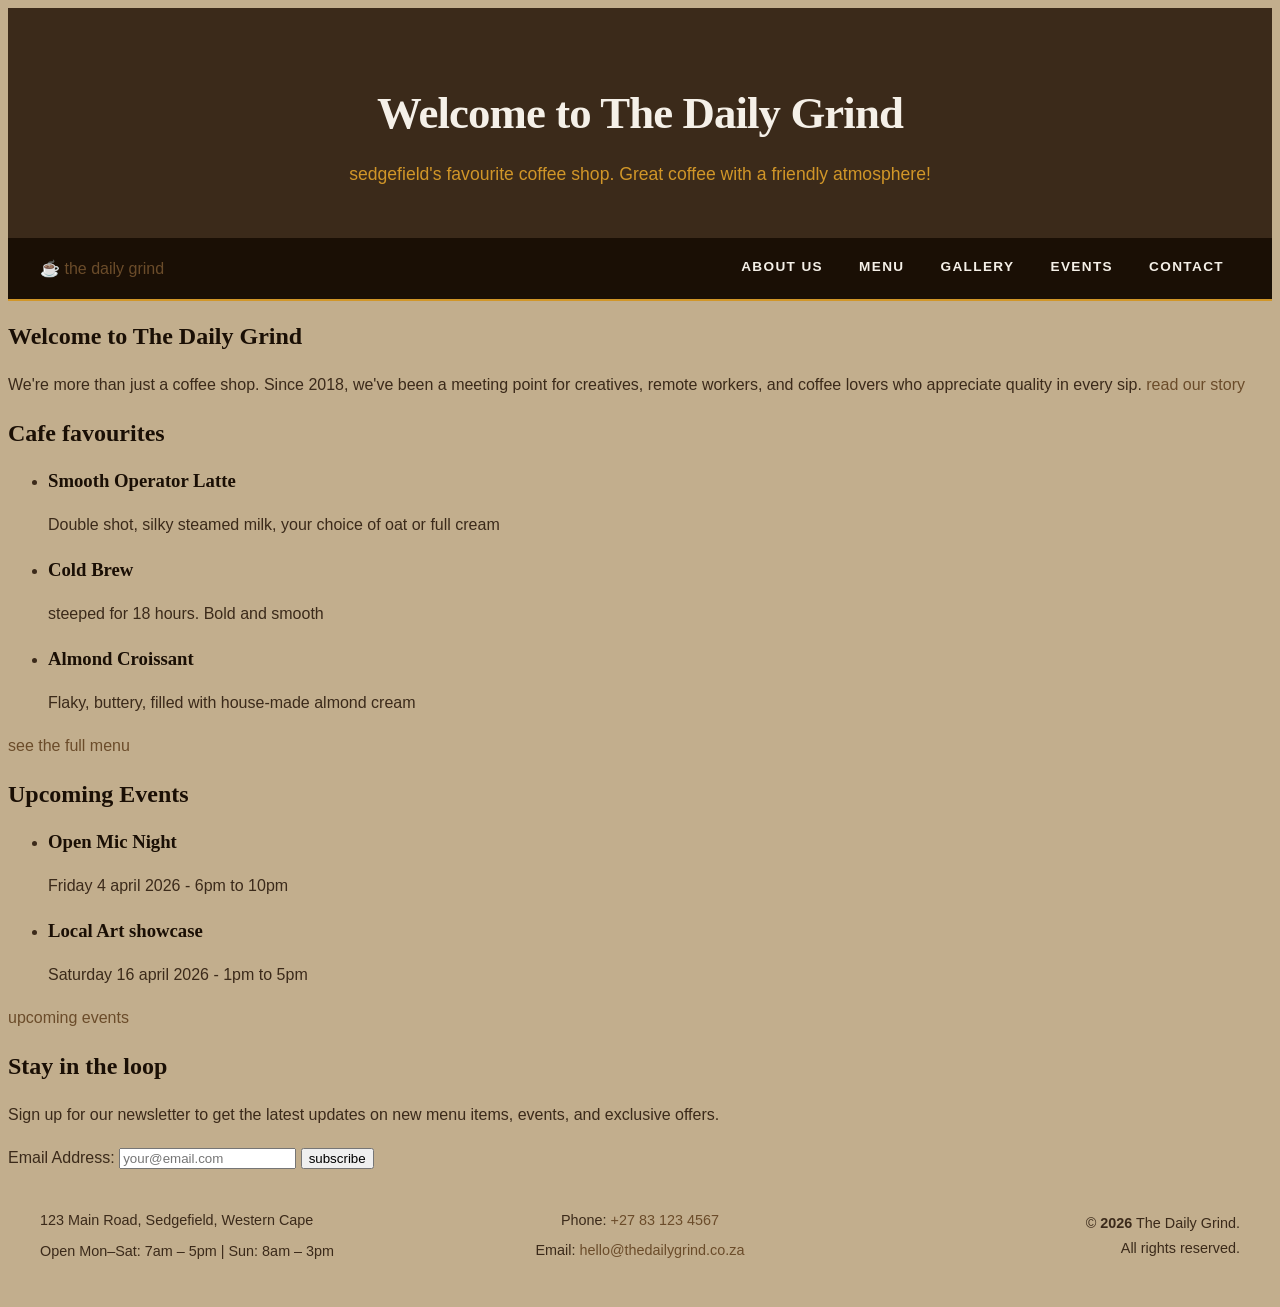
<file: index.html>
<!DOCTYPE html>
<html lang="en">
<head>
    <meta charset="UTF-8">
    <meta name="viewport" content="width=device-width, initial-scale=1.0">
    <meta name="description" content="The Daily Grind is Sedgefield's favourite coffee shop. Handcrafted coffee, locally sourced pastries, and a warm community atmosphere." />
    <meta name="keywords" content="coffee shop, Sedgefield, cafe, espresso, cold brew, events, Garden Route" />
    <meta name="author" content="Njabulo Mahumane" />
    <meta name="robots" content="index, follow" />
    <title>The Daily Grind</title>
    <!--link to css file-->
    <link rel="stylesheet" href="css/style.css">
</head>
<body>
    <!--Header-->
    <header>
        <h1 class="header-title">Welcome to The Daily Grind</h1>
        <p class="header-subtitle">sedgefield's favourite coffee shop. Great coffee with a friendly atmosphere!</p>
    </header>
        <nav class="home navbar">
            <a href="#" class="nav-logo"
                 class="Logo-text">☕ the daily grind</h2>
            </a>
        <ul class="nav-menu">
                       <li class="nav-item">
                <a href="pages/about.html" class="nav-link">about us</a>
            </li>
            <li class="nav-item">
                <a href="pages/menu.html" class="nav-link">menu</a>
            </li>
            <li class="nav-item">
                <a href="pages/gallery.html" class="nav-link">gallery</a>
            </li>
            <li class="nav-item">
                <a href="pages/events.html" class="nav-link">events</a>
            </li>
            <li class="nav-item">
                <a href="pages/contact.html" class="nav-link">contact</a>
            </li>

        </ul> 
        </nav>

<main>
        <!--intro section-->
    <section class="intro">
        <h2>Welcome to The Daily Grind</h2>
        <p>We're more than just a coffee shop. Since 2018, we've been a meeting point for
          creatives, remote workers, and coffee lovers who appreciate quality in every sip.
          <a href="pages/about.html" class="button">read our story</a>
        </p>
    </section>

    <!--MENU-HIGHLIGHTS-->
    <section class="menu-highlights">
        <h2>Cafe favourites</h2>
        <ul>
            <li>
                <h3>Smooth Operator Latte</h3>
                <p>Double shot, silky steamed milk, your choice of oat or full cream</p>
            </li>
            <li>
                <h3>Cold Brew</h3>
                <p> steeped for 18 hours. Bold and smooth</p>
            </li>
            <li>
                <h3>Almond Croissant</h3>
                <p>Flaky, buttery, filled with house-made almond cream</p>
            </li>
            </ul>
            <a href="pages/menu.html" class="button">see the full menu</a>
    </section>

    <!--Events Preview-->
    <section class="events-preview">
        <h2>Upcoming Events</h2>
        <ul>
            <li>
                <h3>Open Mic Night</h3>
                <p>Friday 4 april 2026 - 6pm to 10pm</p>
            </li>
            <li>
                <h3>Local Art showcase</h3>
                <p>Saturday 16 april 2026 - 1pm to 5pm</p>
            </li>
        </ul>
        <a href="pages/events.html" class="button">upcoming events</a>
    </section>
<!--NEWSLETTER SIGNUP-->
    <section class="newsletter">
        <h2>Stay in the loop</h2>
        <p>Sign up for our newsletter to get the latest updates on new menu items, events, and exclusive offers.</p>
        <form action="#" method="post">
            <label for ="email">Email Address:</label>
            <input type="email" id="email" name="email" placeholder="your@email.com" required />
            <button type="submit" class="button">subscribe</button>
        </form>
    </section>
</main>

<footer>
    <div class="footer-left">
        <span>123 Main Road, Sedgefield, Western Cape</span>
        <span>Open Mon–Sat: 7am – 5pm | Sun: 8am – 3pm</span>
    </div>
    
    <div class="footer-center">
        <p>Phone: <a href="tel:+27831234567">+27 83 123 4567</a></p>
        <p>Email: <a href="mailto:hello@thedailygrind.co.za">hello@thedailygrind.co.za</a></p>
    </div>
    
    <div class="footer-right">
        <p>&copy; <span id="year"></span> The Daily Grind.</p>
        <p>All rights reserved.</p>
    </div>
</footer>
<script>
  document.getElementById('year').textContent = new Date().getFullYear();
</script>
</footer>

</body>
</html>
</file>
<file: css/style.css>
/* ── BASE STYLES ── */
body {
  font-family: var(--font-body);
  font-size: 1rem;
  line-height: 1.7;
  color: var(--color-brown);
  background-color: var(--color-light);
}

h1, h2, h3, h4 {
  font-family: var(--font-heading);
  line-height: 1.25;
  color: var(--color-dark);
}

p {
  margin-bottom: 1rem;
}

a {
  color: var(--color-mid);
  text-decoration: none;
  transition: color 0.2s ease;
}

a:hover {
  color: var(--color-gold);
}

img {
  max-width: 100%;
  display: block;
}


/* ============================================
   HEADER
   ============================================ */
header {
  background-color: var(--color-brown);
  color: var(--color-cream);
  padding: 3rem 3rem;
  text-align: center;
}

.header-title {
  font-size: 2.8rem;
  color: var(--color-cream);
  letter-spacing: -0.02em;
  margin-bottom: 0.5rem;
}

.header-subtitle {
  font-size: 1.1rem;
  font-weight: 300;
  color: var(--color-gold);
  margin-bottom: 0;
}

/* ============================================
   NAVIGATION
   ============================================ */
nav.navbar {
  background-color: var(--color-dark);
  position: sticky;
  top: 0;
  z-index: 100;
  display: flex;
  align-items: center;
  justify-content: space-between;
  padding: 0 2rem;
  border-bottom: 2px solid var(--color-gold);
}

.nav-logo {
  text-decoration: none;
}

.logo-text {
  font-family: var(--font-heading);
  font-size: 1.3rem;
  font-style: italic;
  color: var(--color-gold);
  padding: 1rem 0;
}
/* ============================================
   PAGE NAVIGATION
   ============================================ */
nav.page-navbar {
  background-color: var(--color-dark);
  position:static;
  top: 0;
  z-index: 100;
  display: flex;
  align-items: center;
  justify-content: space-between;
  padding: 0 2rem;
  border-bottom: 2px solid var(--color-gold);
}

.page-nav-logo {
  text-decoration: none;
}

.logo-text {
  font-family: var(--font-heading);
  font-size: 1.3rem;
  font-style: italic;
  color: var(--color-gold);
  padding: 1rem 0;
}

/* remove default list styles */
.nav-menu {
  list-style: none;
  display: flex;
  align-items: center;
  gap: 0.25rem;
  margin: 0;
  padding: 0;
}

.nav-item {
  display: inline-block;
}

.nav-link {
  display: block;
  padding: 1.1rem 1rem;
  color: var(--color-cream);
  text-decoration: none;
  font-size: 0.85rem;
  font-weight: 700;
  letter-spacing: 0.1em;
  text-transform: uppercase;
  transition: color 0.2s ease, border-bottom 0.2s ease;
  border-bottom: 3px solid transparent;
}

.nav-link:hover {
  color: var(--color-gold);
  border-bottom: 3px solid var(--color-gold);
}

.nav-link.active {
  color: var(--color-gold);
  border-bottom: 3px solid var(--color-gold);
}

:root {
  --color-dark:    #1a0f05;
  --color-brown:   #3b2a1a;
  --color-mid:     #6b4c2a;
  --color-gold:    #d19628;
  --color-cream:   #f5f0e8;
  --color-light:   #c2ae8d;
  --color-white:   #ecebead7;
  --font-heading:  'Playfair Display', Georgia, serif;
  --font-body:     'Lato', Arial, sans-serif;
}
/* ============================================
   ABOUT PAGE
   ============================================ */
.about-hero {
  background-color: var(--color-brown);
  color: var(--color-cream);
  padding: 4rem 2rem;
  text-align: center;
}

.about-hero h1 {
  font-size: 2.5rem;
  color: var(--color-cream);
  margin-bottom: 0.5rem;
}

.about-hero p {
  color: var(--color-gold);
  font-size: 1.1rem;
}

.our-story,
.meet-the-team,
.sustainability {
  max-width: 1100px;
  margin: 0 auto;
  padding: 4rem 2rem;
  border-bottom: 1px solid #e0d8cc;
}

.our-story h2,
.meet-the-team h2,
.sustainability h2 {
  font-size: 2rem;
  margin-bottom: 1.5rem;
  color: var(--color-dark);
}

.our-story p,
.sustainability p {
  max-width: 750px;
  font-size: 1.05rem;
  line-height: 1.8;
}

/* team cards */
.team-grid {
  display: flex;
  gap: 2rem;
  flex-wrap: wrap;
}

.team-card {
  background-color: var(--color-white);
  border: 1px solid #e0d8cc;
  border-radius: 8px;
  padding: 1.75rem;
  flex: 1 1 280px;
  box-shadow: 0 2px 8px rgba(0,0,0,0.06);
}

.team-card h3 {
  font-size: 1.15rem;
  color: var(--color-mid);
  margin-bottom: 0.5rem;
}

/* ============================================
   MENU PAGE
   ============================================ */
.menu-hero {
  background-color: var(--color-brown);
  color: var(--color-cream);
  padding: 4rem 2rem;
  text-align: center;
}

.menu-hero h1 {
  font-size: 2.5rem;
  color: var(--color-cream);
  margin-bottom: 0.5rem;
}

.menu-hero p {
  color: var(--color-gold);
}

/* each menu section */
#beverages,
#food,
#catering {
  max-width: 1100px;
  margin: 0 auto;
  padding: 3rem 2rem;
  border-bottom: 1px solid #e0d8cc;
}

#beverages h2,
#food h2,
#catering h2 {
  font-size: 2rem;
  margin-bottom: 2rem;
  padding-bottom: 0.5rem;
  border-bottom: 2px solid var(--color-gold);
  display: inline-block;
}

/* image + list side by side */
.menu-category {
  display: flex;
  gap: 2.5rem;
  align-items: flex-start;
  margin-bottom: 2.5rem;
  flex-wrap: wrap;
}

.menu-category img {
  width: 280px;
  height: 220px;
  object-fit: cover;
  border-radius: 8px;
  flex-shrink: 0;
  box-shadow: 0 2px 10px rgba(0,0,0,0.1);
}

.menu-category h3 {
  font-size: 1.3rem;
  color: var(--color-mid);
  margin-bottom: 1rem;
}

.menu-category ul {
  list-style: none;
  padding: 0;
}

.menu-category li {
  padding: 0.5rem 0;
  border-bottom: 1px dashed #e0d8cc;
  font-size: 0.95rem;
  color: var(--color-brown);
}

.menu-category li:last-child {
  border-bottom: none;
}

/* catering list */
#catering ul {
  list-style: none;
  padding: 0;
  display: flex;
  flex-wrap: wrap;
  gap: 1rem;
  margin-bottom: 1.5rem;
}

#catering li {
  background-color: var(--color-cream);
  border: 1px solid #e0d8cc;
  border-radius: 4px;
  padding: 0.5rem 1rem;
  font-size: 0.95rem;
}

/* ============================================
   GALLERY PAGE
   ============================================ */
.gallery-hero {
  background-color: var(--color-brown);
  color: var(--color-cream);
  padding: 4rem 2rem;
  text-align: center;
}

.gallery-hero h1 {
  font-size: 2.5rem;
  color: var(--color-cream);
}

.gallery-section {
  max-width: 1100px;
  margin: 0 auto;
  padding: 3rem 2rem;
  border-bottom: 1px solid #c57f17;
}

.gallery-section h3 {
  font-size: 1.6rem;
  margin-bottom: 1.5rem;
  color: var(--color-dark);
}

.gallery-grid {
  display: grid;
  grid-template-columns: repeat(3, 1fr);
  gap: 1rem;
}

.gallery-grid img {
  width: 100%;
  height: 220px;
  object-fit: cover;
  border-radius: 8px;
  box-shadow: 0 2px 8px rgba(0,0,0,0.1);
  transition: transform 0.2s ease, box-shadow 0.2s ease;
}

.gallery-grid img:hover {
  transform: scale(1.02);
  box-shadow: 0 6px 20px rgba(0,0,0,0.15);
}

/* ============================================
   EVENTS PAGE
   ============================================ */
.events-hero {
  background-color: var(--color-brown);
  color: var(--color-cream);
  padding: 4rem 2rem;
  text-align: center;
}

.events-hero h1 {
  font-size: 2.5rem;
  color: var(--color-cream);
}

.events-list {
  max-width: 1100px;
  margin: 0 auto;
  padding: 3rem 2rem;
  list-style: none;
  display: flex;
  flex-direction: column;
  gap: 1.5rem;
}

.events-list article {
  background-color: var(--color-white);
  border: 1px solid #e0d8cc;
  border-left: 4px solid var(--color-gold);
  border-radius: 0 8px 8px 0;
  padding: 1.75rem;
  box-shadow: 0 2px 8px rgba(0,0,0,0.06);
  transition: box-shadow 0.2s ease;
}

.events-list article:hover {
  box-shadow: 0 4px 16px rgba(0,0,0,0.12);
}

.events-list h3 {
  font-size: 1.3rem;
  color: var(--color-mid);
  margin-bottom: 0.4rem;
}

.events-list p {
  font-size: 0.95rem;
  margin-bottom: 0.25rem;
}

/* ============================================
   CONTACT PAGE
   ============================================ */
.contact-hero {
  background-color: var(--color-brown);
  color: var(--color-cream);
  padding: 4rem 2rem;
  text-align: center;
}

.contact-hero h1 {
  font-size: 2.5rem;
  color: var(--color-cream);
}

#location,
#contact-form,
#faqs {
  max-width: 1100px;
  margin: 0 auto;
  padding: 3rem 2rem;
  border-bottom: 1px solid #e0d8cc;
}

#location h2,
#contact-form h2,
#faqs h2 {
  font-size: 2rem;
  margin-bottom: 1.5rem;
}

#location address {
  font-style: normal;
  line-height: 2;
  margin-bottom: 1rem;
}

/* google map iframe */
#location iframe {
  width: 100%;
  max-width: 700px;
  height: 400px;
  border: 0;
  border-radius: 8px;
  margin-top: 1.5rem;
  display: block;
}

/* contact form */
#contact-form form {
  display: flex;
  flex-direction: column;
  gap: 1.2rem;
  max-width: 600px;
}

#contact-form label {
  font-size: 0.9rem;
  font-weight: 700;
  color: var(--color-brown);
  margin-bottom: 0.25rem;
  display: block;
}

#contact-form input,
#contact-form select,
#contact-form textarea {
  width: 100%;
  padding: 0.75rem 1rem;
  font-family: var(--font-body);
  font-size: 0.95rem;
  border: 1.5px solid #c8b89a;
  border-radius: 4px;
  outline: none;
  background-color: var(--color-white);
  color: var(--color-dark);
  transition: border-color 0.2s ease;
}

#contact-form input:focus,
#contact-form select:focus,
#contact-form textarea:focus {
  border-color: var(--color-gold);
}

#contact-form textarea {
  resize: vertical;
  min-height: 140px;
}

/* FAQs using details/summary */
#faqs details {
  border: 1px solid #e0d8cc;
  border-radius: 6px;
  margin-bottom: 0.75rem;
  overflow: hidden;
}

#faqs summary {
  padding: 1rem 1.25rem;
  font-weight: 700;
  font-size: 0.95rem;
  cursor: pointer;
  background-color: var(--color-cream);
  color: var(--color-brown);
  list-style: none;
  transition: background-color 0.2s ease;
}

#faqs summary:hover {
  background-color: #ede6d8;
}

#faqs details[open] summary {
  border-bottom: 1px solid #e0d8cc;
  color: var(--color-mid);
}

#faqs details p {
  padding: 1rem 1.25rem;
  font-size: 0.95rem;
  margin-bottom: 0;
  background-color: var(--color-white);
}

/* ============================================
   PSEUDO-SELECTORS (requirement 3)
   ============================================ */
a:visited {
  color: var(--color-mid);
}

a:focus {
  outline: 2px solid var(--color-gold);
  outline-offset: 3px;
  border-radius: 2px;
}

input:focus,
textarea:focus,
select:focus,
button:focus {
  outline: 2px solid var(--color-gold);
}
/* ============================================
   RESPONSIVENESS FOR MOBILE
   max-width: 768px = tablet and phone portrait
   ============================================ */

@media (max-width: 768px) {

  /* NAV — stack vertically on mobile */
  nav.navbar {
    flex-direction: column;
    align-items: flex-start;
    padding: 1rem;
    gap: 0.5rem;
  }

  .nav-menu {
    flex-direction: column;
    width: 100%;
    gap: 0;
  }

  .nav-link {
    padding: 0.75rem 0.5rem;
    border-bottom: 1px solid rgba(255,255,255,0.08);
    width: 100%;
  }

  /* HEADER — smaller text */
  .header-title {
    font-size: 1.8rem;
  }

  .header-subtitle {
    font-size: 0.95rem;
  }

  /* HERO — smaller padding and text */
  .hero {
    padding: 3rem 1.25rem;
  }

  .hero h2 {
    font-size: 1.6rem;
  }

  .hero p {
    font-size: 0.95rem;
  }

  /* INTRO */
  .intro {
    padding: 2.5rem 1.25rem;
  }

  .intro h2 {
    font-size: 1.5rem;
  }

  /* MENU HIGHLIGHTS — single column */
  .menu-highlights ul {
    flex-direction: column;
    align-items: center;
  }

  .menu-highlights li {
    max-width: 100%;
    width: 100%;
  }

  /* EVENTS PREVIEW — single column */
  .events-preview ul {
    flex-direction: column;
    align-items: center;
  }

  .events-preview li {
    max-width: 100%;
    width: 100%;
  }

  /* NEWSLETTER FORM — stack inputs */
  .newsletter form {
    flex-direction: column;
    align-items: stretch;
  }

  .newsletter input[type="email"] {
    width: 100%;
  }

  /* MENU PAGE — image stacks above text */
  .menu-category {
    flex-direction: column;
  }

  .menu-category img {
    width: 100%;
    height: 200px;
  }

  /* GALLERY — 2 columns on tablet, 1 on phone */
  .gallery-grid {
    grid-template-columns: repeat(2, 1fr);
  }

  /* TEAM CARDS — single column */
  .team-grid {
    flex-direction: column;
  }

  .team-card {
    width: 100%;
  }

  /* CONTACT FORM — full width */
  #contact-form form {
    max-width: 100%;
  }

  /* GENERAL SECTION PADDING */
  .our-story,
  .meet-the-team,
  .sustainability,
  #beverages,
  #food,
  #catering,
  .gallery-section,
  .events-list,
  #location,
  #contact-form,
  #faqs {
    padding: 2rem 1.25rem;
  }
}

/* Extra small phones */
@media (max-width: 480px) {

  .gallery-grid {
    grid-template-columns: 1fr;
  }

  .header-title {
    font-size: 1.5rem;
  }

  .hero h2 {
    font-size: 1.35rem;
  }

  .about-hero h1,
  .menu-hero h1,
  .gallery-hero h1,
  .events-hero h1,
  .contact-hero h1 {
    font-size: 1.8rem;
  }
}
/* Footer */
footer {
  border-top: 1px solid var(--border);
  padding: 2rem;
  display: grid;
  grid-template-columns: 1fr auto 1fr;
  align-items: center;
  gap: 2rem;
  background-color: var(--color-light);
}

.footer-left {
  display: flex;
  flex-direction: column;
  gap: 0.4rem;
  font-size: 0.9rem;
  color: var(--color-brown);
  text-align: left;
}

.footer-center {
  text-align: center;
  font-size: 0.9rem;
}

.footer-center p {
  margin: 0.3rem 0;
  padding: 0;
}

.footer-center a {
  color: var(--color-mid);
  text-decoration: none;
}

.footer-center a:hover {
  color: var(--color-gold);
}

.footer-right {
  text-align: right;
  font-size: 0.9rem;
  color: var(--color-brown);
}

.footer-right p {
  margin: 0.3rem 0;
  padding: 0;
  line-height: 1.4;
}

#year {
  font-weight: bold;
}
</file>
